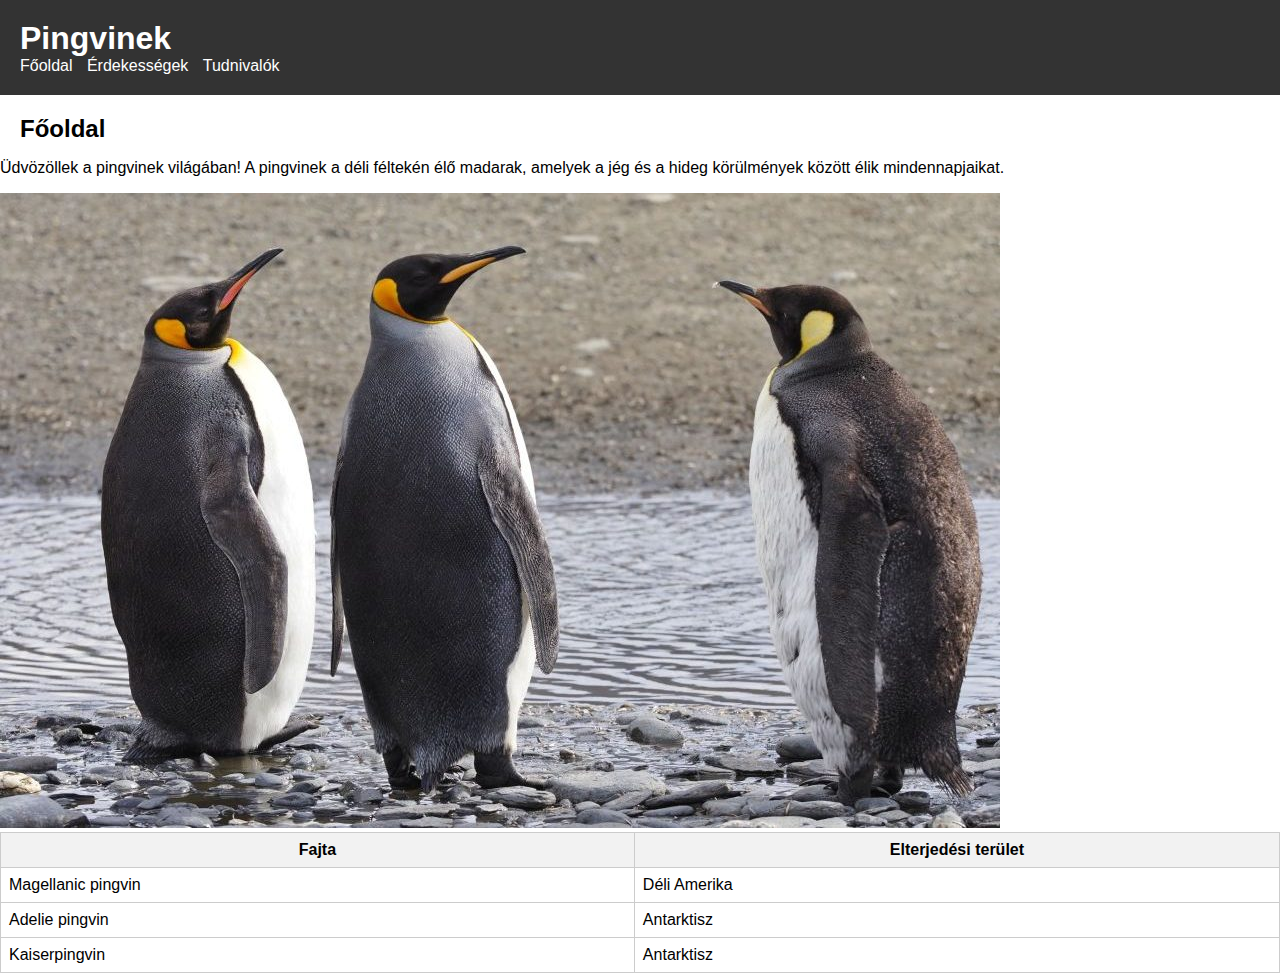
<file: index.html>
<!DOCTYPE html>
<html lang="hu">
<head>
    <meta charset="UTF-8">
    <meta name="viewport" content="width=device-width, initial-scale=1.0">
    <link rel="stylesheet" href="index.css">
    <title>Pingvinek</title>
</head>
<body>
    <header>
        <h1>Pingvinek</h1>
        <nav>
            <ul>
                <li><a href="index.html"></a>Főoldal</li>
                <li><a href="aloldal1.html">Érdekességek</a></li>
                <li><a href="aloldal2.html">Tudnivalók</a></li>
            </ul>
        </nav>
    </header>
    
        <h2>Főoldal</h2>
        <p>Üdvözöllek a pingvinek világában! A pingvinek a déli féltekén élő madarak, amelyek a jég és a hideg körülmények között élik mindennapjaikat.</p>
        <img src="pingvin.jpg" alt="Pingvin kép">
    <table>
        <thead>
        <tr>
            <th>Fajta</th>
            <th>Elterjedési terület</th>
        </tr>
        </thead>
        <tbody>
        <tr>
            <td>Magellanic pingvin</td>
            <td>Déli Amerika</td>
        </tr>
        <tr>
            <td>Adelie pingvin</td>
            <td>Antarktisz</td>
        </tr>
        <tr>
            <td>Kaiserpingvin</td>
            <td>Antarktisz</td>
        </tr>
        </tbody>
    </table>
</body>
</html>
</file>
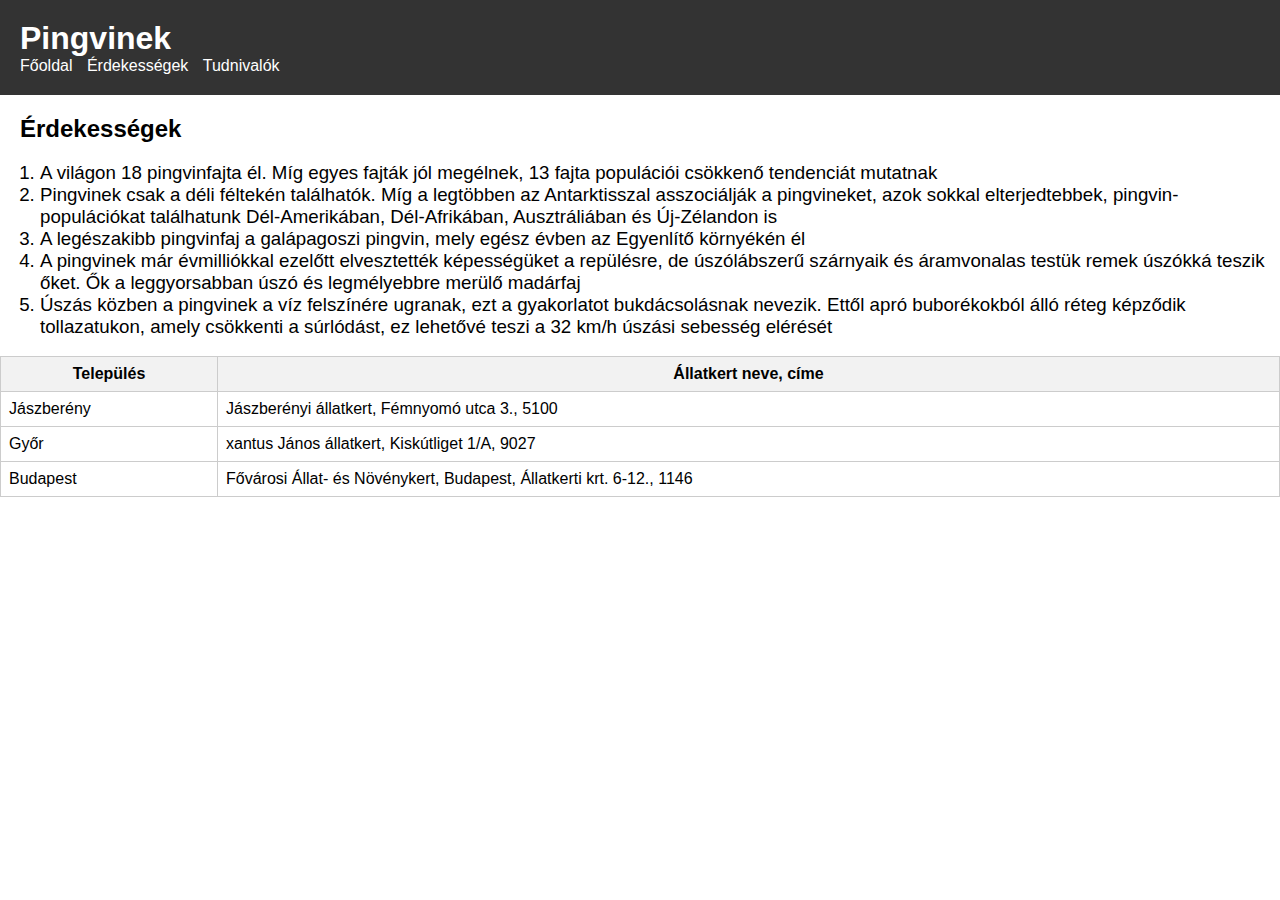
<file: aloldal1.html>
<!DOCTYPE html>
<html lang="hu">
<head>
    <meta charset="UTF-8">
    <meta name="viewport" content="width=device-width, initial-scale=1.0">
    <link rel="stylesheet" href="aloldal1.css">
    <title>Pingvinek</title>
</head>
<body>
    <header>
        <h1>Pingvinek</h1>
        <nav>
            <ul>
                <li><a href="index.html">Főoldal</a></li>
                <li><a href="aloldal1.html">Érdekességek</a></li>
                <li><a href="aloldal2.html">Tudnivalók</a></li>
            </ul>
        </nav>
    </header>
    <body>
        <h2>Érdekességek</h2>
            <h3>
                <ol>
                    <li>A világon 18 pingvinfajta él. Míg egyes fajták jól megélnek, 13 fajta populációi csökkenő tendenciát mutatnak</li>
                    <li>Pingvinek csak a déli féltekén találhatók. Míg a legtöbben az Antarktisszal asszociálják a pingvineket, azok sokkal elterjedtebbek, pingvin-populációkat találhatunk Dél-Amerikában, Dél-Afrikában, Ausztráliában és Új-Zélandon is</li>
                    <li>A legészakibb pingvinfaj a galápagoszi pingvin, mely egész évben az Egyenlítő környékén él</li>
                    <li>A pingvinek már évmilliókkal ezelőtt elvesztették képességüket a repülésre, de úszólábszerű szárnyaik és áramvonalas testük remek úszókká teszik őket. Ők a leggyorsabban úszó és legmélyebbre merülő madárfaj</li>
                    <li>Úszás közben a pingvinek a víz felszínére ugranak, ezt a gyakorlatot bukdácsolásnak nevezik. Ettől apró buborékokból álló réteg képződik tollazatukon, amely csökkenti a súrlódást, ez lehetővé teszi a 32 km/h úszási sebesség elérését</li>
                </ol>
            </h3>
            <table>
                <thead>
                <tr>
                    <th>Település</th>
                    <th>Állatkert neve, címe</th>
                </tr>
                </thead>
                <tbody>
                <tr>
                    <td>Jászberény</td>
                    <td>Jászberényi állatkert, Fémnyomó utca 3., 5100</td>
                </tr>
                <tr>
                    <td>Győr</td>
                    <td>xantus János állatkert, Kiskútliget 1/A, 9027</td>
                </tr>
                <tr>
                    <td>Budapest</td>
                    <td>Fővárosi Állat- és Növénykert,  Budapest, Állatkerti krt. 6-12., 1146</td>
                </tr>
                </tbody>
            </table>
    </body>
</file>
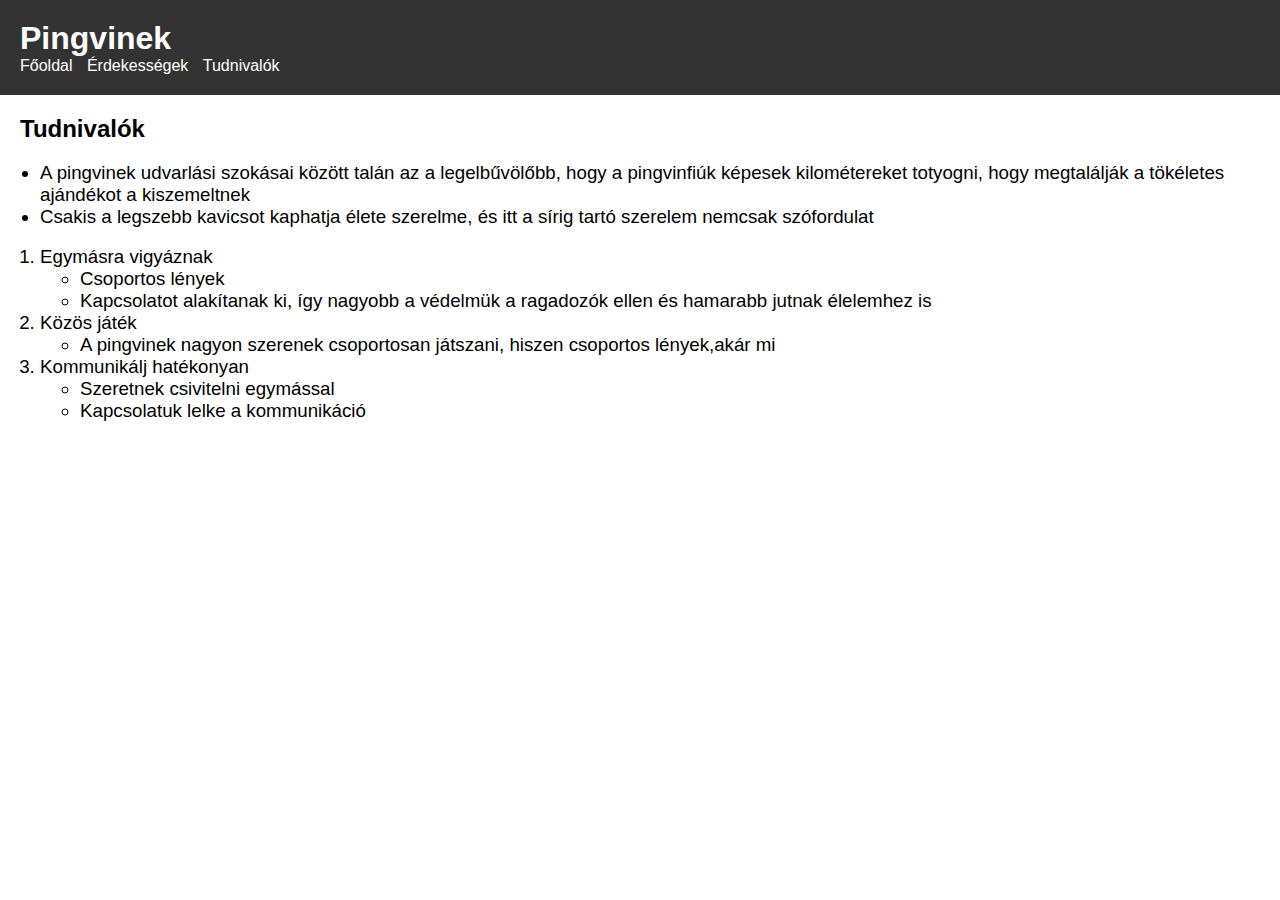
<file: aloldal2.html>
<!DOCTYPE html>
<html lang="hu">
<head>
    <meta charset="UTF-8">
    <meta name="viewport" content="width=device-width, initial-scale=1.0">
    <link rel="stylesheet" href="aloldal2.css">
    <title>Pingvinek</title>
</head>
<body>
    <header>
        <h1>Pingvinek</h1>
        <nav>
            <ul>
                <li><a href="index.html"></a>Főoldal</li>
                <li><a href="aloldal1.html">Érdekességek</a></li>
                <li><a href="aloldal2.html">Tudnivalók</a></li>
            </ul>
        </nav>
    </header>
    <h2>Tudnivalók</h2>
    <h3>
        <ul>
            <li>A pingvinek udvarlási szokásai között talán az a legelbűvölőbb, hogy a pingvinfiúk képesek kilométereket totyogni, hogy megtalálják a tökéletes ajándékot a kiszemeltnek</li>
            <li>Csakis a legszebb kavicsot kaphatja élete szerelme, és itt a sírig tartó szerelem nemcsak szófordulat</li>
        </ul>
        <ol>
            <li>Egymásra vigyáznak</li>
            <ul>
                <li>Csoportos lények</li>
                <li>Kapcsolatot alakítanak ki, így nagyobb a védelmük a ragadozók ellen és hamarabb jutnak élelemhez is</li>
            </ul>
            <li>Közös játék</li>
            <ul>
                <li>A pingvinek nagyon szerenek csoportosan játszani, hiszen csoportos lények,akár mi</li>
            </ul>
            <li>Kommunikálj hatékonyan</li>
            <ul>
                <li>Szeretnek csivitelni egymással</li>
                <li>Kapcsolatuk lelke a kommunikáció</li>
            </ul>
        </ol>
    </h3>
</file>
<file: index.css>
body {
        font-family: Arial, sans-serif;
        margin: 0;
        padding: 0;
    }

    header {
        background-color: #333;
        color: #fff;
        padding: 20px;
    }

nav ul {
        list-style-type: none;
        margin: 0;
        padding: 0;
    }

    nav ul li {
        display: inline;
        margin-right: 10px;
    }

    nav ul li a {
        color: #fff;
        text-decoration: none;
    }

    nav ul li a:hover {
        text-decoration: underline;
    }

    h2 {
        margin: 20px;
    }

    h1 {
        margin: 0;
    }

    h2 {
        margin-bottom: 10px;
    }

    table {
        border-collapse: collapse;
        width: 100%;
    }

    table th, table td {
        border: 1px solid #ccc;
        padding: 8px;
    }

    table th {
        background-color: #f2f2f2;
    }
</file>
<file: aloldal1.css>
body {
    font-family: Arial, sans-serif;
    margin: 0;
    padding: 0;
}

header {
    background-color: #333;
    color: #fff;
    padding: 20px;
}

nav ul {
    list-style-type: none;
    margin: 0;
    padding: 0;
}

nav ul li {
    display: inline;
    margin-right: 10px;
}

nav ul li a {
    color: #fff;
    text-decoration: none;
}

nav ul li a:hover {
    text-decoration: underline;
}

h2 {
    margin: 20px;
}

h1 {
    margin: 0;
}

h2 {
    margin-bottom: 10px;
}

table {
    border-collapse: collapse;
    width: 100%;
}

table th, table td {
    border: 1px solid #ccc;
    padding: 8px;
}

table th {
    background-color: #f2f2f2;
}

h3{
    font-weight: 1;
}
</file>
<file: aloldal2.css>
body {
    font-family: Arial, sans-serif;
    margin: 0;
    padding: 0;
}

header {
    background-color: #333;
    color: #fff;
    padding: 20px;
}

nav ul {
    list-style-type: none;
    margin: 0;
    padding: 0;
}

nav ul li {
    display: inline;
    margin-right: 10px;
}

nav ul li a {
    color: #fff;
    text-decoration: none;
}

nav ul li a:hover {
    text-decoration: underline;
}

h2 {
    margin: 20px;
}

h1 {
    margin: 0;
}

h2 {
    margin-bottom: 10px;
}

table {
    border-collapse: collapse;
    width: 100%;
}

table th, table td {
    border: 1px solid #ccc;
    padding: 8px;
}

table th {
    background-color: #f2f2f2;
}

h3{
    font-weight: 1;
}
</file>
